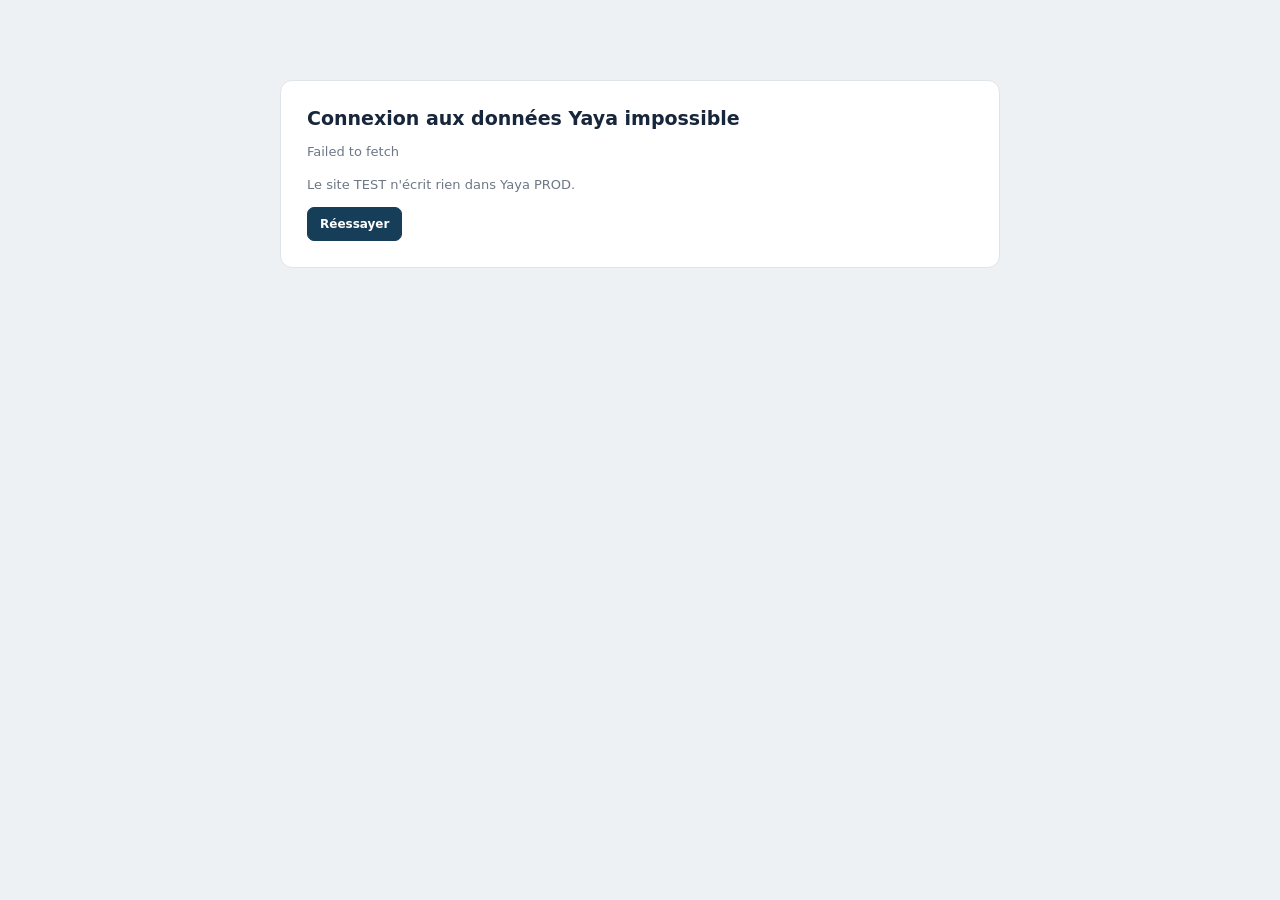
<file: index.html>
<!doctype html>
<html lang="fr">
<head>
  <meta charset="utf-8">
  <meta name="viewport" content="width=device-width,initial-scale=1,viewport-fit=cover">
  <meta name="theme-color" content="#14263d">
  <meta http-equiv="Cache-Control" content="no-store, no-cache, must-revalidate">
  <meta http-equiv="Pragma" content="no-cache">
  <meta http-equiv="Expires" content="0">
  <title>Yaya 2 TEST — AB RENOV 35</title>
  <link rel="stylesheet" href="styles-yaya2.css?v=11">
</head>
<body>
  <div id="app">
    <div class="boot">
      <div class="boot-mark">AB</div>
      <div>
        <strong>Yaya 2 TEST</strong>
        <span>Lecture des données Yaya en cours…</span>
      </div>
    </div>
  </div>
  <script src="app-yaya2.js?v=18"></script>
</body>
</html>
</file>
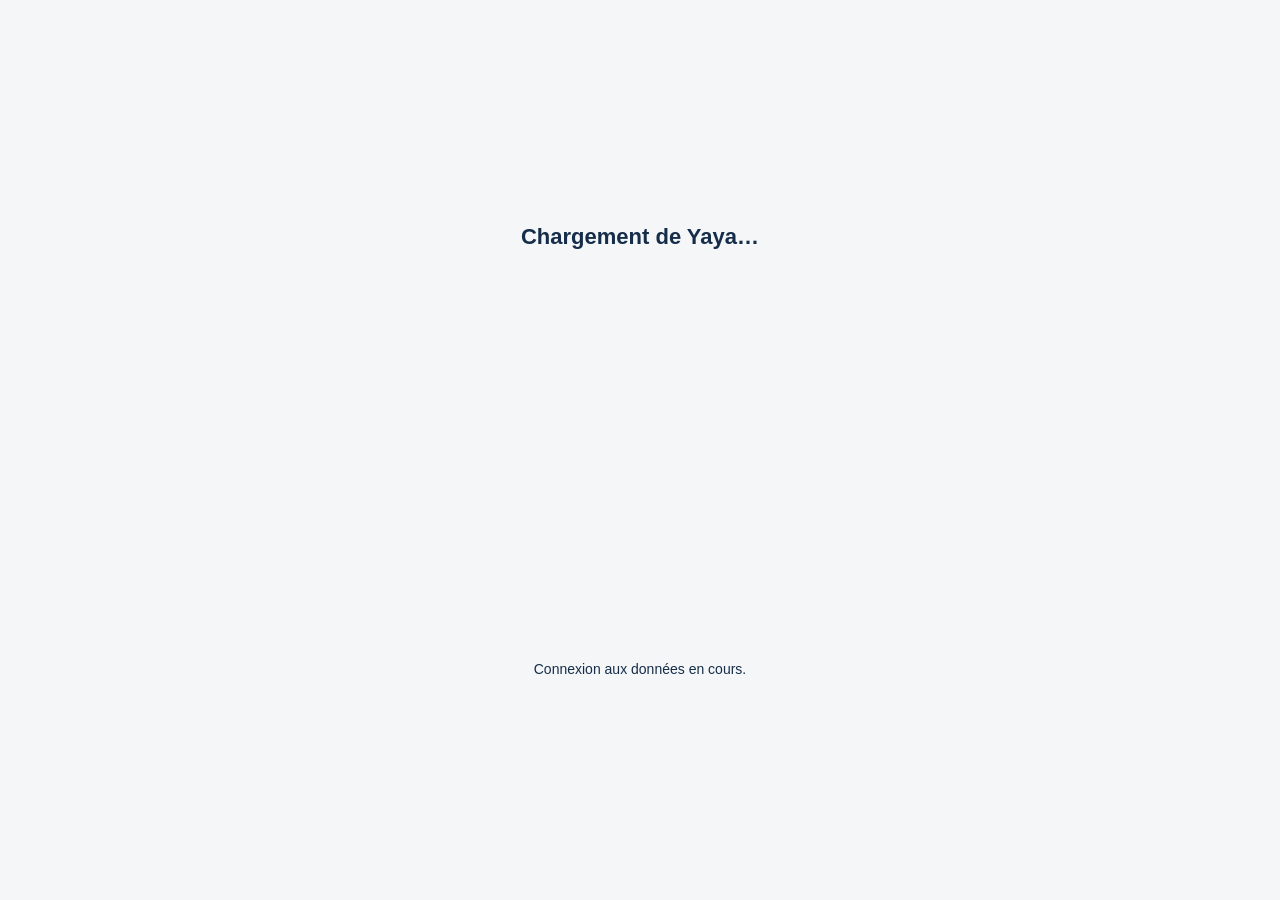
<file: public/index.html>
<!doctype html>
<html lang="fr">
<head>
  <meta charset="utf-8">
  <meta name="viewport" content="width=device-width,initial-scale=1,viewport-fit=cover">
  <title>Yaya v205.1525 — AB RENOV 35</title>
  <style>html{background:#f4f6f8}body{margin:0;background:#f4f6f8;color:#162d49;font-family:Arial,sans-serif}#yaya-startup{min-height:100vh;display:grid;place-items:center;text-align:center;font-size:22px;font-weight:800;padding:24px;box-sizing:border-box}</style>
</head>
<body>
<div id="yaya-startup">Chargement de Yaya…<br><small style="font-size:14px;font-weight:500;margin-top:12px;display:block">Connexion aux données en cours.</small></div>
<script>
(async()=>{
  let base=await fetch('index-production-base.html?v=fastboot-2',{cache:'force-cache'}).then(r=>{if(!r.ok)throw new Error('base '+r.status);return r.text();});
  base=base.replace('body{visibility:hidden!important}','body{visibility:visible!important}').replace('<body><script>','<body><div style="min-height:100vh;display:grid;place-items:center;text-align:center;color:#162d49;font:800 22px Arial,sans-serif">Chargement de Yaya…</div><script>');
  const sourceLoader="  const source=await fetch('index-legacy.html?v=marcheht-6',{cache:'no-store'}).then(r=>{if(!r.ok)throw new Error('legacy '+r.status);return r.text();});";
  const apiGetPatch=`async function apiGet(forceNetwork){
  const CACHE_DATA_KEY='YAYA_CACHE_DATA_V2'; const CACHE_META_KEY='YAYA_CACHE_META_V2';
  const LOCK_ID='__YAYA_SIGNATURE_LOCKS_V1__';
  async function verrouillerSignatures(data){
    if(!data||!Array.isArray(data.chantiers))return data;
    if(!Array.isArray(data.documents))data.documents=[];
    let doc=data.documents.find(d=>String(d&&d.id)===LOCK_ID),locks={};
    try{locks=doc?JSON.parse(String(doc.sujet||'{}')):{};}catch(e){locks={};}
    try{const local=JSON.parse(localStorage.getItem('YAYA_SIGNATURE_LOCKS_V1')||'{}');Object.keys(local||{}).forEach(id=>{if(!locks[id])locks[id]=local[id];});}catch(e){}
    let nouveau=false;
    const valeur=v=>{const s=String(v==null?'':v).trim(),m=s.match(/^(\\d{4})(?:-(\\d{2})(?:-(\\d{2}))?)?$/);return m?(m[1]+(m[2]?'-'+m[2]:'')+(m[3]?'-'+m[3]:'')):'';};
    data.chantiers.forEach(c=>{const id=String(c&&c.id||'').trim().toUpperCase();if(!/^C\\d+$/.test(id))return;const fixe=valeur(c.dateSignatureFixe),v=valeur(c.dateSignature);if(fixe){c.dateSignature=fixe;if(locks[id]!==fixe){locks[id]=fixe;nouveau=true;}}else if(locks[id])c.dateSignature=locks[id];else if(v){locks[id]=v;nouveau=true;}});
    try{localStorage.setItem('YAYA_SIGNATURE_LOCKS_V1',JSON.stringify(locks));}catch(e){}
    if(nouveau){if(!doc){doc={id:LOCK_ID,chantierId:'',type:'Divers',titre:'Verrou interne dates de signature',sujet:'{}',date:'',lien:''};data.documents.push(doc);}doc.sujet=JSON.stringify(locks);try{await fetch(API,{method:'POST',headers:{'Content-Type':'text/plain;charset=utf-8'},body:JSON.stringify({action:'setDocuments',data:data.documents})});}catch(e){console.warn('Verrou signature non enregistré',e);}}
    return data;
  }
  function actualiserEnArrierePlan(){
    if(window.__yayaBackgroundRefreshRunning)return;
    window.__yayaBackgroundRefreshRunning=true;
    setTimeout(async function(){try{const fresh=await apiGet(true);if(fresh&&typeof fresh==='object'&&Array.isArray(fresh.chantiers)){S=fresh;try{if(typeof render==='function')render();}catch(e){}try{window.dispatchEvent(new CustomEvent('yaya:data-refreshed',{detail:{chantiers:fresh.chantiers.length}}));}catch(e){}}}catch(e){console.warn('Actualisation Yaya en arrière-plan ignorée :',e);}finally{window.__yayaBackgroundRefreshRunning=false;}},150);
  }
  if(!forceNetwork){try{const raw=localStorage.getItem(CACHE_DATA_KEY);const rawMeta=localStorage.getItem(CACHE_META_KEY);if(raw&&rawMeta){const cached=JSON.parse(raw);const cachedMeta=JSON.parse(rawMeta);const required=['chantiers','salaries','heures','achats','avenants','documents','validations'];const valide=cached&&typeof cached==='object'&&cachedMeta&&cachedMeta.tabs&&required.every(k=>Array.isArray(cached[k]));if(valide){if(!Array.isArray(cached.commandes))cached.commandes=[];window.__yayaCachedBoot=true;window.__yayaCachedMeta=cachedMeta;const pret=await verrouillerSignatures(cached);actualiserEnArrierePlan();return pret;}}}catch(e){}}
  if(window.__yayaApiGetPromise)return window.__yayaApiGetPromise;
  window.__yayaApiGetPromise=(async function(){let lastErr=null;const timeouts=[12000,16000,20000];for(let tentative=1;tentative<=3;tentative++){try{const sep=API.includes('?')?'&':'?';const url=API+sep+'_yaya='+Date.now()+'_'+tentative+(forceNetwork?'&_yaya_force=1':'');const ctrl=new AbortController();const timer=setTimeout(()=>ctrl.abort(),timeouts[tentative-1]);let r;try{r=await fetch(url,{method:'GET',cache:'no-store',signal:ctrl.signal});}finally{clearTimeout(timer);}const txt=await r.text();let j;try{j=JSON.parse(txt);}catch(parseErr){if(/^\s*</.test(txt))throw new Error('Réponse Google temporairement invalide');throw parseErr;}if(!j.ok)throw new Error(j.error||'réponse invalide');if(j.data&&typeof j.data==='object'){j.data=await verrouillerSignatures(j.data);try{localStorage.setItem(CACHE_DATA_KEY,JSON.stringify(j.data));if(j.meta&&j.meta.tabs)localStorage.setItem(CACHE_META_KEY,JSON.stringify(j.meta));}catch(e){}window.__yayaCachedBoot=false;window.__yayaCachedMeta=(j.meta&&j.meta.tabs)?j.meta:null;}return j.data;}catch(e){lastErr=e;if(tentative<3)await new Promise(res=>setTimeout(res,500*tentative));}}throw lastErr||new Error('API Yaya indisponible');})();
  try{return await window.__yayaApiGetPromise;}finally{window.__yayaApiGetPromise=null;}
}`;
  const sourceRetry=`  let source=await fetch('index-legacy.html?v=signature-lock-1',{cache:'force-cache'}).then(r=>{if(!r.ok)throw new Error('legacy '+r.status);return r.text();});\n  source=source.replace(/async function apiGet\\(\\)\\{[\\s\\S]*?\\n\\}/,${JSON.stringify(apiGetPatch)});\n  source=source.replaceAll('x=>x.id===id','x=>String(x.id)===String(id)');\n  source=source.replace('    await synchroniserDatesPlanning();\\n    syncMsg("✓ connecté");\\n    render();','    syncMsg("✓ connecté");\\n    render();\\n    ');`;
  if(!base.includes(sourceLoader))throw new Error('Point insertion retry API introuvable');
  base=base.replace(sourceLoader,sourceRetry);
  const marker="patch+reveal+'</body>'";
  const replacement="patch+'"+
    '<script src="piece-preview-patch.js?v=piecefit-16"><\\/script>'+
    '<script src="yaya-fullscreen-viewers.js?v=1"><\\/script>'+
    '<script src="charge-piece-fast-viewer.js?v=6"><\\/script>'+
    '<script src="piece-preview-api-patch.js?v=reliable-6"><\\/script>'+
    '<script src="piece-preview-size-patch.js?v=size-13"><\\/script>'+
    '<script src="piece-drive-fullpage-fallback.js?v=drivefull-1"><\\/script>'+
    '<script src="dropbox-preview-fix.js?v=dropbox-2"><\\/script>'+
    '<script src="chantier-edit-patch.js?v=chantieredit-8"><\\/script>'+
    '<script src="chantier-edit-archive-button.js?v=archiveedit-5"><\\/script>'+
    '<script src="chantier-edit-modal-simple.js?v=editsimple-2"><\\/script>'+
    '<script src="chantier-new-import-fix.js?v=newimport-1"><\\/script>'+
    '<script src="chantier-signature-before-sept.js?v=beforesept-4"><\\/script>'+
    '<script src="chantier-signature-first-lock.js?v=2"><\\/script>'+
    '<script src="chantier-signature-sheet-refresh.js?v=sigfresh-7"><\\/script>'+
    '<script src="chantier-write-safety.js?v=writeguard-8"><\\/script>'+
    '<script src="chantier-delete-confirm-fix.js?v=deletechantier-8"><\\/script>'+
    '<script src="chantier-delete-click-bridge.js?v=deletebridge-3"><\\/script>'+
    '<script src="chantier-toolbar-style.js?v=toolbar-7"><\\/script>'+
    '<script src="chantier-dropbox-abdb-link.js?v=abdb-7"><\\/script>'+
    '<script src="evolution-ca-2026-patch.js?v=evo2026-4"><\\/script>'+
    '<script src="evolution-ca-dashboard-v2.js?v=dashboard-v49"><\\/script>'+
    '<script src="evolution-ca-sticky-layout.js?v=sticky-v52"><\\/script>'+
    '<script src="evolution-ca-hide-title.js?v=hide-title-1"><\\/script>'+
    '<script src="yaya-performance-core.js?v=perf-3"><\\/script>'+
    '<script src="charges-page-cleanup.js?v=charges-2"><\\/script>'+
    '<script src="chantier-actions-line.js?v=actions-17"><\\/script>'+
    '<script src="avoir-display-positive.js?v=avoir-1"><\\/script>'+
    '<script src="chantier-create-search-line.js?v=mainline-21"><\\/script>'+
    '<script src="recent-items-limit.js?v=recent-10-3"><\\/script>'+
    '<script src="documents-page-compact-fix.js?v=doccompact-13"><\\/script>'+
    '<script src="chantier-mode-suivi-patch.js?v=mode-2"><\\/script>'+
    '<script src="chantier-view-navigation-fix.js?v=viewnav-2"><\\/script>'+
    '<script src="chantier-planning-status-fix.js?v=planningstatus-8"><\\/script>'+
    '<script src="chantier-tabs-order.js?v=order-3"><\\/script>'+
    '<script src="chantier-save-close-patch.js?v=saveclose-3"><\\/script>'+
    '<script src="chantier-search-focus-fix.js?v=searchfix-4"><\\/script>'+
    '<script src="fiche-inter-same-tab.js?v=inline-3"><\\/script>'+
    '<script src="planning-toolbar-link.js?v=planning-link-9"><\\/script>'+
    '<script src="extranet-planning-reconcile.js?v=extranet-planning-1"><\\/script>'+
    '<script src="yaya-auto-refresh.js?v=autorefresh-17"><\\/script>'+
    '<script src="yaya-external-return-refresh.js?v=externalreturn-5"><\\/script>'+
    '<script src="yaya-force-fresh-chantiers.js?v=fresh-4"><\\/script>'+
    '<script src="delete-confirm-preserve-files.js?v=deletepreserve-3"><\\/script>'+
    '<script src="document-save-lock.js?v=doclock-2"><\\/script>'+
    '<script src="modal-typing-performance.js?v=4"><\\/script>'+
    '<script src="yaya-double-click-guard.js?v=guard-2"><\\/script>'+
    '<script src="yaya-enter-save.js?v=1"><\\/script>'+
    '<script src="documents-background-sync-v1.js?v=4"><\\/script>'+
    '<script src="chantier-note-enter-newline.js?v=note-enter-1"><\\/script>'+
    '<script src="chantier-detail-section-tabs-mail-wrapper.js?v=detailtabs-native-photos-8"><\\/script>'+
    '<script src="documents-single-header-fix.js?v=singleheader-1"><\\/script>'+
    '<script src="yaya-ab-commandes-link.js?v=commandes-link-57"><\\/script>'+
    '<script src="commandes-central-refresh-fix.js?v=1"><\\/script>'+
    '<script src="commandes-hide-kpis.js?v=26"><\\/script>'+
    '<script src="commande-delete-linked-expense.js?v=linked-delete-2"><\\/script>'+
    '<script src="commande-actions.js?v=commande-actions-native-3"><\\/script>'+
    '<script src="commande-create-modal.js?v=commande-create-4"><\\/script>'+
    '<script src="commande-upload-noai-fix.js?v=commande-noai-1"><\\/script>'+
    '<script src="chantier-detail-visual-polish.js?v=detailvisual-10"><\\/script>'+
    '<script src="chantier-sticky-header-full.js?v=7"><\\/script>'+    '<script src="remove-chantier-detail-search.js?v=1"><\\/script>'+
    '<script src="colored-view-eyes.js?v=eyes-1"><\\/script>'+
    '<script src="edit-id-compat-fix.js?v=editid-4"><\\/script>'+
    '<script src="ui-finance-theme.js?v=finance-1"><\\/script>'+
    '<script src="chantier-tabs-soft-theme.js?v=softtabs-20"><\\/script>'+
    '<script src="commande-tab-no-count-final.js?v=2"><\\/script>'+
    '<script src="charges-tab-no-count.js?v=2"><\\/script>'+
    '<script src="margin-badge-colors.js?v=margincolors-5"><\\/script>'+
    '<script src="documents-view-only-actions.js?v=docactions-click-12"><\\/script>'+
    '<script src="mail-attachments-button.js?v=mailpj-9"><\\/script>'+
    '<script src="chantier-signed-quotes-display.js?v=signedquotes-2"><\\/script>'+
    '<script src="layout-centering-fix.js?v=layout-8"><\\/script>'+
    '<script src="finance-background-save-delete-v1.js?v=bgfinance-5"><\\/script>'+
    '<script src="finance-edit-actions-fix.js?v=financeeditactions-1526"><\\/script>'+
    '<script src="achat-edit-authoritative-save.js?v=achat-edit-save-9"><\\/script>'+
    '<script src="achat-edit-import-document.js?v=8"><\\/script>'+
    '<script src="achat-soustraitant-modal-fix.js?v=achat-save-noswitch-4"><\\/script>'+
    '<script src="achat-create-central-save-fix.js?v=achat-create-fast-4"><\\/script>'+    '<script src="documents-tab-no-count.js?v=nocount-4"><\\/script>'+
    '<script src="consumables-expense-button.js?v=consumables-1"><\\/script>'+
    '<script src="doc-row-date-first-fix.js?v=datefirst-5"><\\/script>'+
    '<script src="action-button-1-style.js?v=btn1-23"><\\/script>'+
    '<script src="charges-grouped-view.js?v=charges-groups-2"><\\/script>'+
    '<script src="finance-visible-delete-fix.js?v=visibledelete-2"><\\/script>'+
    '<script src="onedrive-timeout-diagnostic.js?v=onedrive-timeout-2"><\\/script>'+
    '<script src="onedrive-external-open.js?v=onedrive-binary-preview-12"><\\/script>'+
    '<script src="mail-chantier-section-fix.js?v=mailstable-15"><\\/script>'+
    '<script src="mail-documents-force-render.js?v=force-mail-4"><\\/script>'+
    '<script src="documents-mail-compact.js?v=docs-mail-compact-11"><\\/script>'+
    '<script src="chantier-photos.js?v=photos-36"><\\/script>'+
    '<script src="photo-edit-button-polish.js?v=1"><\\/script>'+\n    '<script src="mail-edit-sync-fix.js?v=maileditsync-5"><\\/script>'+
    '<script src="mail-edit-background-save-fix.js?v=mailbg-3"><\\/script>'+
    '<script src="mail-edit-persist-v2.js?v=mailpersist-3"><\\/script>'+
    '<script src="mail-devis-persistence-verify.js?v=mailverify-3"><\\/script>'+
    '<script src="mail-subject-save-final.js?v=mailsubjectfinal-6"><\\/script>'+
    '<script src="mails-page-last10.js?v=mailslast10-11"><\\/script>'+
    '<script src="sous-traitant-page.js?v=stpage-5"><\\/script>'+
    '<script src="heures-toolbar-move.js?v=hours-toolbar-11"><\\/script>'+
    '<script src="heures-save-persistence.js?v=hours-persist-2"><\\/script>'+
    '<script src="mobile-stability-fix.js?v=mobile-keyboard-8"><\\/script>'+
    '<script src="evolution-ca-mobile-portrait-force.js?v=portraitforce-2"><\\/script>'+
    '<script src="market-view-link-fix.js?v=marketview-3"><\\/script>'+
    '<script src="market-initial-quote-actions.js?v=marketinitial-4"><\\/script>'+
    '<script src="devis-delete-confirm.js?v=devisconfirm-2"><\\/script>'+
    '<script src="devis-no-ai-upload.js?v=noai-1525"><\\/script>'+
    '<script src="visualization-modal-center.js?v=viewcenter-3"><\\/script>'+
    '<script src="mail-read-modal-center.js?v=mailfull-3"><\\/script>'+
    '<script src="mail-modal-buttons-align.js?v=mailactions-7"><\\/script>'+
    '<script src="mail-fullscreen-fast-view.js?v=fullscreen-1"><\\/script>'+
    '<script src="devis-document-link-fix.js?v=linkfix-9"><\\/script>'+
    '<script src="devis-edit-id-fix.js?v=idfix-2"><\\/script>'+
    '<script src="marche-cards-page.js?v=8"><\\/script>'+
    '<script src="devis-auto-save-after-import.js?v=autosave-1"><\\/script>'+
    '<script src="devis-drive-preview-fix.js?v=6"><\\/script>'+
    '<script src="devis-drive-embed-fallback.js?v=embed-1"><\\/script>'+
    '<script src="viewport-density-optimization.js?v=5"><\\/script>'+
    '<script src="document-unified-viewer.js?v=2"><\\/script>'+"'+reveal+'</body>'";
  if(!base.includes(marker))throw new Error('Point insertion aperçu introuvable');
  const nonBlockingReplacement=replacement.replaceAll('<script src="','<script defer src="');
  base=base.replace(marker,nonBlockingReplacement);
  document.open();document.write(base);document.close();
})().catch(e=>{document.body.style.setProperty('visibility','visible','important');document.body.innerHTML='<pre style="padding:20px;color:#b42318">Erreur chargement Yaya : '+String(e)+'</pre>';});
</script>
</body>
</html>
</file>
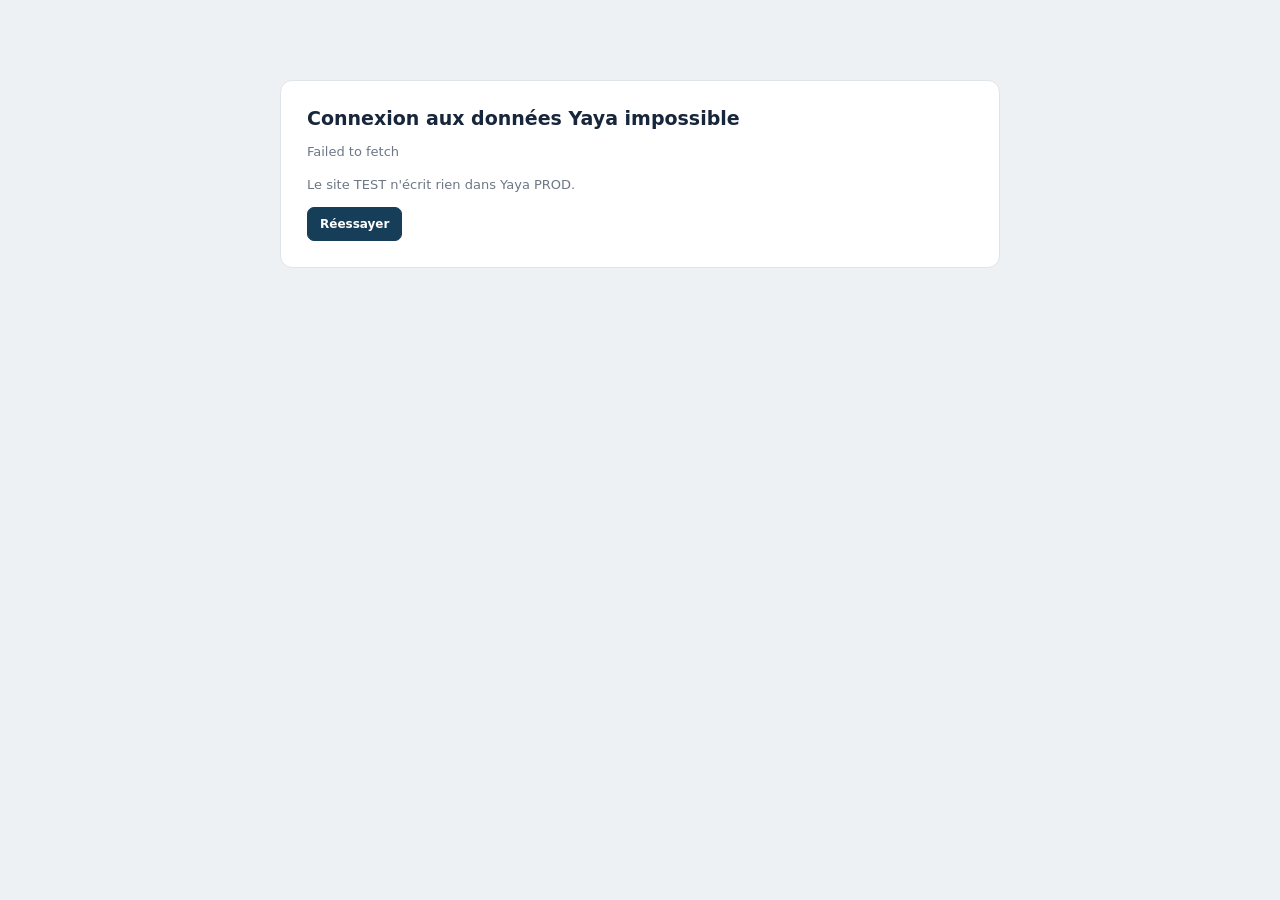
<file: ouvrir.html>
<!doctype html>
<html lang="fr">
<head>
<meta charset="utf-8">
<meta name="viewport" content="width=device-width,initial-scale=1,viewport-fit=cover">
<title>Ouvrir Yaya 2 TEST</title>
<style>
html,body{margin:0;min-height:100%;background:#eef1f4;font-family:system-ui,-apple-system,"Segoe UI",sans-serif;color:#17263a}
main{min-height:100vh;display:grid;place-items:center;padding:24px;box-sizing:border-box}
.card{background:#fff;border:1px solid #dfe4e9;border-radius:12px;padding:24px;max-width:420px;width:100%;box-sizing:border-box;text-align:center}
.mark{width:52px;height:52px;margin:0 auto 14px;border-radius:10px;background:#14263d;color:#fff;display:grid;place-items:center;font-weight:800}
h1{font-size:20px;margin:0 0 8px}p{font-size:13px;color:#6d7785;margin:0 0 18px;line-height:1.45}
button{border:0;border-radius:8px;background:#14263d;color:#fff;padding:12px 16px;font-weight:700;font-size:14px;width:100%}
</style>
</head>
<body>
<main><div class="card">
<div class="mark">AB</div>
<h1>Yaya 2 TEST</h1>
<p>Ouverture d'une nouvelle session TEST à partir des données Yaya.</p>
<button id="open">Ouvrir Yaya 2</button>
</div></main>
<script>
(function(){
  function go(){ location.href="./index.html?session="+Date.now(); }
  document.getElementById("open").onclick=go;
  setTimeout(go,120);
})();
</script>
</body>
</html>
</file>
<file: styles-yaya2.css>
:root{
  --bg:#eef1f4;--panel:#fff;--panel2:#f7f8fa;--ink:#17263a;--muted:#6d7785;
  --line:#dfe4e9;--accent:#1e6573;--accent2:#173e58;--good:#26705f;--warn:#a16a1d;--bad:#9a3d3d;
  --shadow:0 10px 28px rgba(23,38,58,.08);--radius:10px;
}
*{box-sizing:border-box}
html,body{margin:0;min-height:100%;background:var(--bg);color:var(--ink);font-family:Inter,ui-sans-serif,system-ui,-apple-system,BlinkMacSystemFont,"Segoe UI",sans-serif}
button,input,select{font:inherit}
button{cursor:pointer}
a{color:inherit}
.boot{min-height:100vh;display:flex;align-items:center;justify-content:center;gap:16px}
.boot-mark{width:52px;height:52px;border-radius:10px;display:grid;place-items:center;background:var(--accent2);color:#fff;font-weight:800;letter-spacing:.04em}
.boot strong{display:block;font-size:18px}.boot span{display:block;color:var(--muted);font-size:13px;margin-top:3px}
.shell{min-height:100vh;display:grid;grid-template-columns:232px minmax(0,1fr)}
.sidebar{position:sticky;top:0;height:100vh;background:#14263d;color:#dce5ed;padding:18px 14px;display:flex;flex-direction:column;z-index:20}
.brand{display:flex;align-items:center;gap:11px;padding:4px 8px 18px;border-bottom:1px solid rgba(255,255,255,.11)}
.brand-mark{width:40px;height:40px;border-radius:8px;background:#fff;color:#14263d;display:grid;place-items:center;font-size:15px;font-weight:800}
.brand-title{font-weight:750;font-size:15px;letter-spacing:.01em}.brand-sub{font-size:11px;color:#9fb0c2;margin-top:2px}
.nav{display:flex;flex-direction:column;gap:4px;padding:18px 0}
.nav button{border:0;background:transparent;color:#bac8d5;text-align:left;padding:10px 11px;border-radius:7px;font-size:13px;font-weight:600}
.nav button:hover,.nav button.active{background:rgba(255,255,255,.10);color:#fff}
.sidebar-foot{margin-top:auto;padding:12px 8px;font-size:11px;line-height:1.45;color:#8ea1b4}
.test-pill{display:inline-block;border:1px solid rgba(255,255,255,.2);padding:4px 7px;border-radius:5px;color:#fff;margin-bottom:7px;font-weight:700;letter-spacing:.08em}
.main{min-width:0}
.topbar{height:66px;background:rgba(255,255,255,.96);border-bottom:1px solid var(--line);display:flex;align-items:center;justify-content:space-between;padding:0 26px;position:sticky;top:0;z-index:15}
.top-title{font-size:17px;font-weight:750}.top-meta{display:flex;align-items:center;gap:12px;color:var(--muted);font-size:12px}
.status-dot{width:8px;height:8px;border-radius:50%;background:var(--good);display:inline-block;margin-right:5px}
.content{padding:24px;max-width:1600px;margin:0 auto}
.page-head{display:flex;justify-content:space-between;gap:18px;align-items:flex-end;margin-bottom:18px}
.page-head h1{font-size:24px;line-height:1.1;margin:0;font-weight:760;letter-spacing:-.02em}.page-head p{margin:6px 0 0;color:var(--muted);font-size:13px}
.btn{border:1px solid var(--line);background:#fff;color:var(--ink);padding:9px 12px;border-radius:7px;font-weight:650;font-size:12px}
.btn:hover{border-color:#b9c2cb}.btn.primary{background:var(--accent2);border-color:var(--accent2);color:#fff}
.grid-kpi{display:grid;grid-template-columns:repeat(6,minmax(0,1fr));gap:12px;margin-bottom:20px}
.kpi{background:var(--panel);border:1px solid var(--line);border-radius:var(--radius);padding:15px 16px;min-width:0}
.kpi .label{font-size:11px;text-transform:uppercase;letter-spacing:.06em;color:var(--muted);font-weight:750}
.kpi .value{font-size:22px;font-weight:780;margin-top:6px;white-space:nowrap;overflow:hidden;text-overflow:ellipsis}
.kpi .sub{font-size:11px;color:var(--muted);margin-top:4px}
.panel{background:var(--panel);border:1px solid var(--line);border-radius:var(--radius);box-shadow:0 1px 0 rgba(0,0,0,.01)}
.panel-head{display:flex;align-items:center;justify-content:space-between;padding:15px 16px;border-bottom:1px solid var(--line)}
.panel-head h2{font-size:14px;margin:0}.panel-head span{font-size:11px;color:var(--muted)}
.search{width:min(360px,100%);border:1px solid var(--line);background:#fff;border-radius:7px;padding:9px 11px;color:var(--ink);outline:none}
.search:focus{border-color:#9faeba;box-shadow:0 0 0 3px rgba(30,101,115,.08)}
.table-wrap{overflow:auto}
table{width:100%;border-collapse:collapse;font-size:12px}
th{position:sticky;top:0;background:#f6f7f9;color:#647181;text-align:left;font-size:10.5px;text-transform:uppercase;letter-spacing:.055em;padding:10px 12px;border-bottom:1px solid var(--line);white-space:nowrap}
td{padding:11px 12px;border-bottom:1px solid #edf0f2;vertical-align:middle}
tr.clickable{cursor:pointer}tr.clickable:hover td{background:#f8fafb}
.money{text-align:right;font-variant-numeric:tabular-nums;white-space:nowrap}.muted{color:var(--muted)}.strong{font-weight:700}
.badge{display:inline-flex;align-items:center;min-height:24px;padding:3px 8px;border-radius:999px;background:#edf2f5;color:#46596b;font-size:10.5px;font-weight:700;white-space:nowrap}
.badge.good{background:#e7f2ee;color:#2b6a5a}.badge.warn{background:#f7eee1;color:#865d25}.badge.bad{background:#f7e8e8;color:#8f4343}
.two-col{display:grid;grid-template-columns:minmax(0,1.5fr) minmax(300px,.7fr);gap:14px}
.chantier-head{background:var(--panel);border:1px solid var(--line);border-radius:var(--radius);padding:18px 20px;margin-bottom:14px}
.chantier-top{display:flex;justify-content:space-between;gap:18px;align-items:flex-start}.chantier-name{font-size:23px;font-weight:780;letter-spacing:-.02em}
.chantier-id{font-size:12px;color:var(--muted);margin-top:4px}.chantier-dates{display:flex;gap:24px;margin-top:16px;padding-top:14px;border-top:1px solid var(--line)}
.meta-label{font-size:10px;text-transform:uppercase;color:var(--muted);font-weight:750;letter-spacing:.055em}.meta-value{font-size:12px;font-weight:650;margin-top:4px}
.sim-select{border:1px solid var(--line);background:#fff;padding:7px 9px;border-radius:7px;font-size:12px;font-weight:650;color:var(--ink)}
.sim-note{margin-top:8px;text-align:right;color:var(--warn);font-size:10.5px}
.tabs{display:flex;gap:2px;overflow:auto;border-bottom:1px solid var(--line);padding:0 12px;background:#fafbfc}
.tabs button{border:0;background:transparent;padding:12px 11px;color:#677382;font-size:11.5px;font-weight:700;white-space:nowrap;border-bottom:2px solid transparent}
.tabs button.active{color:var(--accent2);border-bottom-color:var(--accent2)}
.tab-body{padding:0}
.doc-row{display:grid;grid-template-columns:110px minmax(180px,1.7fr) minmax(150px,1fr) 110px 80px;gap:12px;align-items:center;padding:11px 14px;border-bottom:1px solid #edf0f2;font-size:12px}
.doc-row:hover{background:#fafbfc}.doc-type{font-size:10px;font-weight:750;text-transform:uppercase;color:#61717f}.doc-title{font-weight:650;overflow:hidden;text-overflow:ellipsis;white-space:nowrap}
.doc-link{font-size:11px;color:var(--accent);text-decoration:none;font-weight:700}.doc-link:hover{text-decoration:underline}
.empty{padding:34px;text-align:center;color:var(--muted);font-size:12px}
.side-info{padding:15px}.side-info h3{margin:0 0 12px;font-size:13px}.side-row{display:flex;justify-content:space-between;gap:12px;padding:9px 0;border-bottom:1px solid #edf0f2;font-size:12px}.side-row:last-child{border-bottom:0}
.margin-good{color:var(--good)}.margin-bad{color:var(--bad)}
.error{max-width:720px;margin:80px auto;background:#fff;border:1px solid var(--line);border-radius:12px;padding:26px}.error h1{font-size:19px;margin-top:0}.error p{color:var(--muted);font-size:13px;line-height:1.5}
.mobile-nav{display:none}
@media(max-width:1150px){.grid-kpi{grid-template-columns:repeat(3,1fr)}.two-col{grid-template-columns:1fr}.side-panel{display:none}}
@media(max-width:820px){
  .shell{display:block}.sidebar{display:none}.topbar{height:58px;padding:0 14px}.top-title{font-size:15px}.top-meta .read-label{display:none}
  .content{padding:14px 12px 78px}.page-head{align-items:flex-start;flex-direction:column}.page-head h1{font-size:21px}.grid-kpi{grid-template-columns:repeat(2,1fr);gap:8px}.kpi{padding:12px}.kpi .value{font-size:18px}
  .chantier-top{display:block}.chantier-name{font-size:20px}.chantier-dates{gap:16px;flex-wrap:wrap}.sim-box{margin-top:13px}.sim-note{text-align:left}
  .doc-row{grid-template-columns:90px 1fr 70px}.doc-row>:nth-child(3),.doc-row>:nth-child(4){display:none}
  .mobile-nav{position:fixed;display:grid;grid-template-columns:repeat(5,1fr);bottom:0;left:0;right:0;background:#fff;border-top:1px solid var(--line);z-index:30;padding-bottom:env(safe-area-inset-bottom)}
  .mobile-nav button{border:0;background:#fff;color:#657281;padding:11px 3px;font-size:9.5px;font-weight:700}.mobile-nav button.active{color:var(--accent2)}
}
.doc-link.y2-open-doc{border:0;background:transparent;padding:0;font:inherit}
.y2v-overlay{position:fixed;inset:0;z-index:1000;background:#fff;display:flex;align-items:stretch;justify-content:stretch}
.y2v-modal{width:100vw;height:100dvh;display:flex;flex-direction:column;background:#fff}
.y2v-head{flex:0 0 auto;min-height:48px;border-bottom:1px solid var(--line);display:flex;align-items:center;justify-content:space-between;gap:12px;padding:7px 10px;background:#fff}
.y2v-title{font-size:13px;font-weight:750;overflow:hidden;text-overflow:ellipsis;white-space:nowrap}
.y2v-actions{display:flex;gap:8px}
.y2v-stage{flex:1 1 auto;min-height:0;overflow:auto;background:#e9edf2;padding:10px;-webkit-overflow-scrolling:touch}
.y2v-loading,.y2v-error{min-height:100%;display:grid;place-items:center;text-align:center;color:var(--muted);font-size:13px;padding:24px;box-sizing:border-box}
.y2v-pdf-pages{width:100%}
.y2v-page{width:min(100%,1200px);margin:0 auto 10px;background:#fff;box-shadow:0 1px 5px rgba(15,31,53,.16)}
.y2v-page canvas{display:block;margin:0 auto}
.y2v-image{display:block;max-width:100%;max-height:100%;margin:auto;object-fit:contain;background:#fff}
@media(max-width:640px){.y2v-stage{padding:4px}.y2v-head{min-height:44px;padding:5px 7px}}

.y2v-mail-tabs{display:flex;gap:5px;overflow:auto;min-width:0}
.y2v-mail-tabs button{border:1px solid var(--line);background:#fff;color:var(--muted);padding:7px 10px;border-radius:7px;font-size:12px;font-weight:700;white-space:nowrap}
.y2v-mail-tabs button.active{background:var(--accent2);border-color:var(--accent2);color:#fff}
.y2v-mail-stage{background:#f4f6f8}
.y2v-mail{width:min(920px,100%);margin:0 auto;background:#fff;min-height:100%;padding:22px;box-sizing:border-box}
.y2v-mail h2{font-size:18px;margin:0 0 8px}
.y2v-mail-meta{font-size:12px;color:var(--muted);padding-bottom:14px;border-bottom:1px solid var(--line);margin-bottom:16px}
.y2v-mail-body{font-size:14px;line-height:1.55;color:var(--ink)}
.y2v-local-frame{display:block;width:100%;height:100%;border:0;background:#fff}

.stats-summary{display:flex;align-items:baseline;gap:14px;flex-wrap:wrap;margin:0 0 14px;padding:10px 2px;color:var(--muted);font-size:12px}
.stats-summary strong{font-size:26px;color:var(--ink);letter-spacing:-.02em}
.stats-chart-panel{margin-bottom:14px}
.stats-chart{height:310px;padding:18px 14px 10px;display:grid;grid-template-columns:repeat(12,minmax(48px,1fr));gap:8px;align-items:stretch;overflow-x:auto}
.stats-col{display:grid;grid-template-rows:minmax(0,1fr) 30px;min-width:48px}
.stats-bar-area{position:relative;display:flex;align-items:flex-end;justify-content:center;border-bottom:1px solid var(--line)}
.stats-bar{width:62%;min-height:2px;background:var(--accent);border-radius:5px 5px 0 0}
.stats-value{position:absolute;bottom:calc(var(--dummy,0px) + 6px);top:6px;font-size:9px;font-weight:700;color:var(--muted);writing-mode:vertical-rl;transform:rotate(180deg);white-space:nowrap}
.stats-month{display:flex;align-items:center;justify-content:center;font-size:10px;color:var(--muted);font-weight:700}
@media(max-width:820px){
  .stats-chart{min-width:760px;height:270px}
  .stats-summary strong{font-size:22px}
}

.photo-grid{display:grid;grid-template-columns:repeat(auto-fill,minmax(180px,1fr));gap:10px;padding:12px}
.photo-card{display:block;border:1px solid var(--line);background:#fff;border-radius:9px;overflow:hidden;text-align:left;padding:0;color:inherit}
.photo-card:hover{border-color:#b9c4cd}
.photo-thumb-wrap{aspect-ratio:4/3;background:#e9edf2;display:flex;align-items:center;justify-content:center;overflow:hidden}
.photo-thumb{width:100%;height:100%;display:block;object-fit:cover}
.photo-thumb-missing{font-size:12px;color:var(--muted)}
.photo-meta{padding:8px 9px;display:flex;flex-direction:column;gap:3px}
.photo-meta strong{font-size:11.5px;overflow:hidden;text-overflow:ellipsis;white-space:nowrap}
.photo-meta span{font-size:10.5px;color:var(--muted)}
@media(max-width:640px){.photo-grid{grid-template-columns:repeat(2,minmax(0,1fr));gap:7px;padding:8px}.photo-meta{padding:7px}}

.cmd-status-select{min-width:132px;border:1px solid var(--line);background:#fff;color:var(--ink);border-radius:7px;padding:7px 9px;font-size:11.5px;font-weight:700}
.cmd-status-select:focus{outline:none;border-color:#9faeba;box-shadow:0 0 0 3px rgba(30,101,115,.08)}
@media(max-width:640px){.cmd-status-select{min-width:118px;font-size:10.5px;padding:6px 7px}}

.chantier-search-row{display:flex;justify-content:flex-end;margin:0 0 10px}
.panel-head.compact{padding:10px 12px}
.panel-head.compact h2{font-size:13px}
@media(max-width:820px){
  .topbar{z-index:40}
  .mobile-nav{
    position:fixed;
    top:58px;
    bottom:auto;
    left:0;
    right:0;
    z-index:35;
    border-top:0;
    border-bottom:1px solid var(--line);
    padding-bottom:0;
    overflow-x:auto;
    grid-template-columns:repeat(5,minmax(96px,1fr));
  }
  .mobile-nav button{padding:10px 8px;font-size:10px;white-space:nowrap}
  .content{padding:58px 12px 14px}
  .chantier-search-row{margin:0 0 8px}
  .chantier-search-row .search{width:100%}
  .recent-panel .panel-head span{font-size:10px}
}

@media(max-width:820px){
  .mobile-nav{grid-template-columns:repeat(3,minmax(110px,1fr))}
}

.evo-head{align-items:center}
.evo-summary{display:flex;gap:12px;align-items:stretch;margin-bottom:12px}
.evo-summary>div{background:var(--panel);border:1px solid var(--line);border-radius:var(--radius);padding:14px 16px;min-width:180px}
.evo-summary span{display:block;font-size:11px;color:var(--muted);margin-bottom:5px}
.evo-summary strong{font-size:24px}
.evo-compare strong{font-size:20px}
.evo-chart{min-height:250px}
.evo-cumul{margin-top:12px}
.evo-cumul-grid{display:grid;grid-template-columns:repeat(3,minmax(0,1fr));gap:0}
.evo-cumul-row{display:grid;grid-template-columns:56px 1fr auto;gap:8px;align-items:center;padding:10px 12px;border-bottom:1px solid var(--line)}
.evo-cumul-row span{color:var(--muted);font-size:11px}
.evo-cumul-row strong{font-size:12px;text-align:right}
.evo-cumul-row em{font-style:normal;font-size:11px;text-align:right}
@media(max-width:820px){
  .evo-summary{display:grid;grid-template-columns:1fr 1fr;gap:8px}
  .evo-summary>div{min-width:0;padding:12px}
  .evo-summary strong{font-size:19px}
  .evo-cumul-grid{grid-template-columns:1fr}
  .evo-cumul-row{grid-template-columns:48px 1fr auto}
}

.evo-yaya-head{display:flex;justify-content:flex-end;margin-bottom:10px}
.evo-yaya-kpis{display:grid;grid-template-columns:repeat(3,minmax(0,1fr));gap:12px;margin-bottom:12px}
.evo-yaya-kpi{display:flex;align-items:center;gap:14px;border:1px solid var(--line);border-radius:14px;padding:14px 16px;background:#fff;min-height:84px}
.evo-yaya-kpi.blue{background:linear-gradient(135deg,#fff,#edf6ff)}
.evo-yaya-kpi.orange{background:linear-gradient(135deg,#fff,#fff7e8)}
.evo-yaya-kpi.purple{background:linear-gradient(135deg,#fff,#f6f2ff)}
.evo-yaya-icon{width:46px;height:46px;border-radius:13px;display:grid;place-items:center;color:#fff;font-weight:900;font-size:20px;flex:0 0 auto}
.evo-yaya-kpi.blue .evo-yaya-icon{background:linear-gradient(145deg,#2890ff,#1457bd)}
.evo-yaya-kpi.orange .evo-yaya-icon{background:linear-gradient(145deg,#ffac25,#ef7c00)}
.evo-yaya-kpi.purple .evo-yaya-icon{background:linear-gradient(145deg,#8f73ef,#6546c6)}
.evo-yaya-kpi span{display:block;font-size:10.5px;font-weight:850;letter-spacing:.04em;color:#38516a;margin-bottom:5px}
.evo-yaya-kpi strong{display:block;font-size:25px;line-height:1;font-weight:850;color:#16324f}
.evo-yaya-card{overflow:hidden}
.evo-yaya-chart{display:grid;grid-template-columns:54px 1fr;min-height:360px;padding:14px 12px 8px}
.evo-yaya-yaxis{display:flex;flex-direction:column;justify-content:space-between;align-items:flex-end;padding:0 8px 32px 0;color:#71849a;font-size:9px}
.evo-yaya-bars{display:grid;grid-template-columns:repeat(12,minmax(0,1fr));gap:8px;align-items:end;min-height:330px;border-left:1px solid #dfe6ed;border-bottom:1px solid #dfe6ed;background:repeating-linear-gradient(to bottom,transparent 0,transparent calc(20% - 1px),#edf1f5 calc(20% - 1px),#edf1f5 20%)}
.evo-yaya-month{display:grid;grid-template-rows:1fr 26px;height:100%;min-width:0}
.evo-yaya-barzone{position:relative;display:flex;align-items:flex-end;justify-content:center;padding:28px 2px 0}
.evo-yaya-bar{width:62%;max-width:42px;min-width:12px;background:linear-gradient(180deg,#2f98ff,#1769d3);border-radius:5px 5px 0 0;position:relative;box-shadow:0 2px 5px rgba(23,105,211,.16)}
.evo-yaya-bar.best{background:linear-gradient(180deg,#27c3b0,#0e9a87)}
.evo-yaya-value{position:absolute;bottom:calc(var(--dummy,0px) + 100%);top:4px;left:50%;transform:translateX(-50%);font-size:9px;font-weight:800;color:#17324f;white-space:nowrap}
.evo-yaya-star{position:absolute;top:17px;font-size:13px;color:#11a28c}
.evo-yaya-count{position:absolute;inset:0;display:grid;place-items:center;color:#fff;font-size:13px;font-weight:900;text-shadow:0 1px 2px rgba(0,0,0,.25)}
.evo-yaya-month-label{display:flex;align-items:flex-end;justify-content:center;font-size:9px;color:#52667a;padding-bottom:2px;white-space:nowrap;overflow:hidden}
.evo-yaya-legend{display:flex;align-items:center;gap:14px;padding:0 14px 12px;font-size:10px;color:#6c7d8d}
.evo-yaya-legend span{display:flex;align-items:center;gap:6px}
.evo-yaya-legend i{width:9px;height:9px;border-radius:50%;background:#2187ed;display:inline-block}
.evo-yaya-legend strong{margin-left:auto;color:#07816f;font-size:10px}

@media(max-width:820px){
  .evo-yaya-kpis{grid-template-columns:1fr}
  .evo-yaya-kpi{min-height:68px;padding:10px 12px}
  .evo-yaya-icon{width:38px;height:38px;border-radius:10px;font-size:16px}
  .evo-yaya-kpi strong{font-size:20px}
  .evo-yaya-chart{grid-template-columns:34px 1fr;min-height:290px;padding:8px 4px 6px}
  .evo-yaya-yaxis{padding-right:3px;font-size:7px}
  .evo-yaya-bars{gap:2px;min-height:270px}
  .evo-yaya-bar{width:78%;min-width:4px;border-radius:3px 3px 0 0}
  .evo-yaya-value{font-size:6px;transform:translateX(-50%) rotate(-90deg);transform-origin:center;top:12px}
  .evo-yaya-star{font-size:9px;top:18px}
  .evo-yaya-count{font-size:10px}
  .evo-yaya-month-label{font-size:6.5px}
  .evo-yaya-legend strong{display:none}
}
</file>
